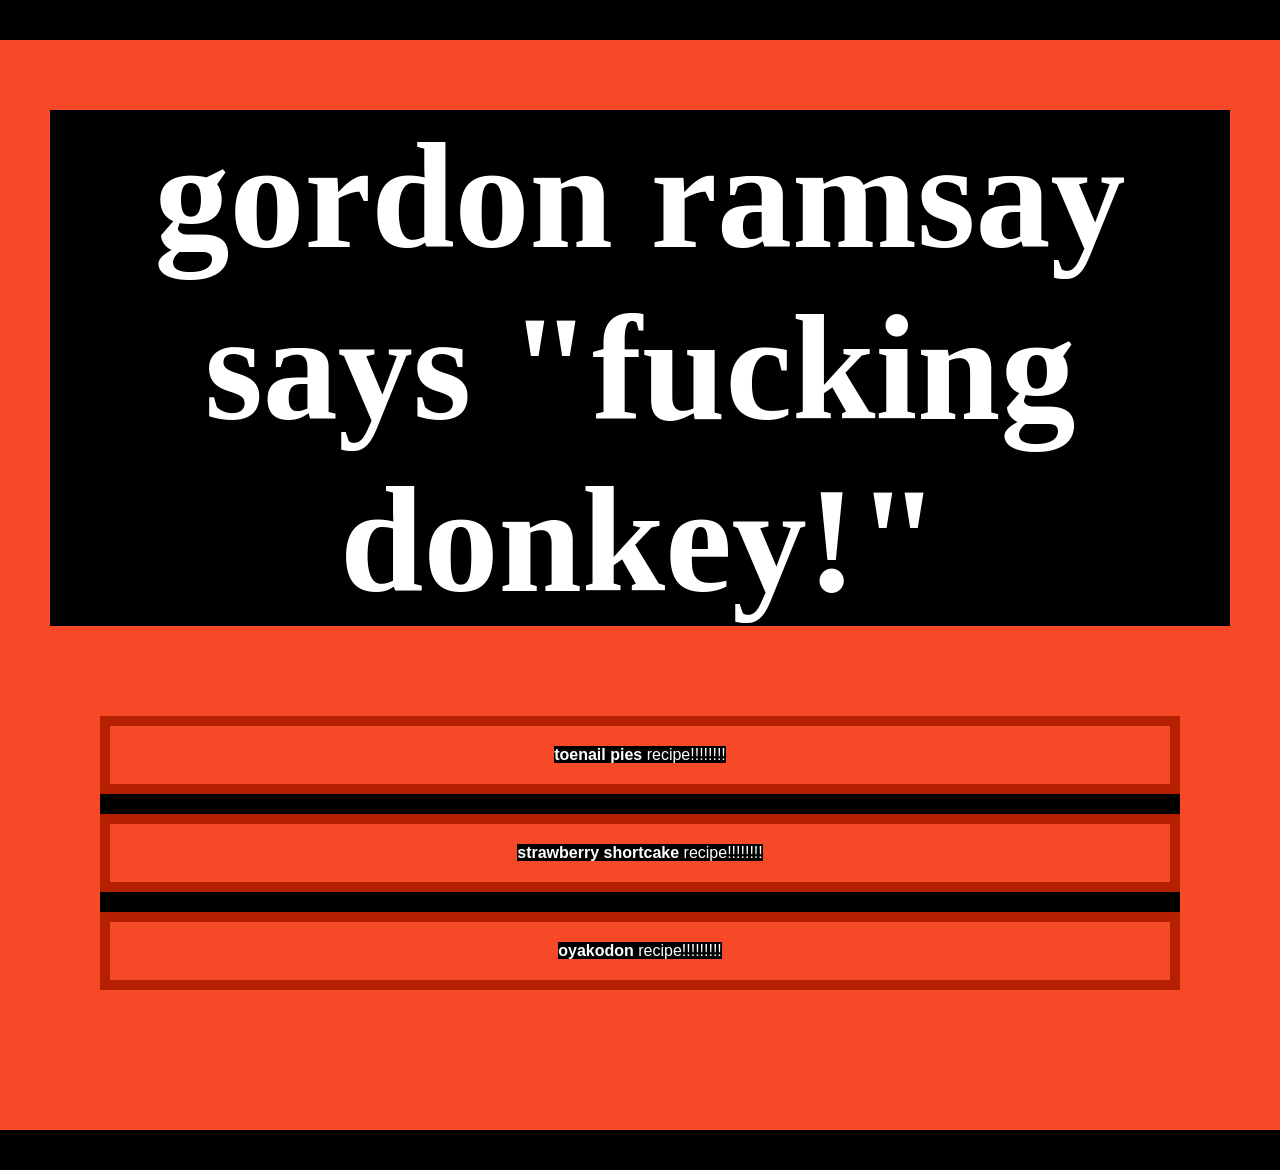
<file: index.html>
<!DOCTYPE html>
<html lang="en">
    <head>
        <meta charset="UTF-8">
        <title>hell's kitchen</title>
        <link rel="stylesheet" href="./style.css">
    </head>
    <body>
        <div class="page-1">
        <h1>gordon ramsay says "fucking donkey!"</h1>
        <div>
        <ul>
            <li><a href="./recipes/toenail-pie.html"><strong>toenail pies</strong> recipe!!!!!!!!</a></li>
            <li><a href="./recipes/strawberry-shortcake.html"><strong>strawberry shortcake</strong> recipe!!!!!!!!</a></li>
            <li><a href="./recipes/oyakodon.html"><strong>oyakodon</strong> recipe!!!!!!!!!</a></li>
        </ul>
        </div>
        </div>
    </body>
</html>
</file>
<file: style.css>
* {
    background: black;
    margin: 20px auto;
    color: white;
    font-family: 'Lucida Sans', 'Lucida Sans Regular', 'Lucida Grande', 'Lucida Sans Unicode', Verdana, sans-serif
}

div {
    padding: 50px;
    background: #F54927;
}

ul {
    list-style-type: none;
    padding: 0;
}

a {
    text-decoration: none;
}

button {
    font-size: large; 
}

img {
    margin: 0px 410px;
}

li {
    background:#F54927;
    text-align: center;
    padding: 20px;
    border: 10px solid #B51F02;
}

h1 { 
    font-family: 'Times New Roman';
    text-align: center;
    font-size: 150px;
}

h4 {
    font-family: 'Times New Roman';
    font-size: 80px;
    text-align: center;
}

p {
    background-color: #B51F02;
    border: 10px solid #F54927;
}
</file>
